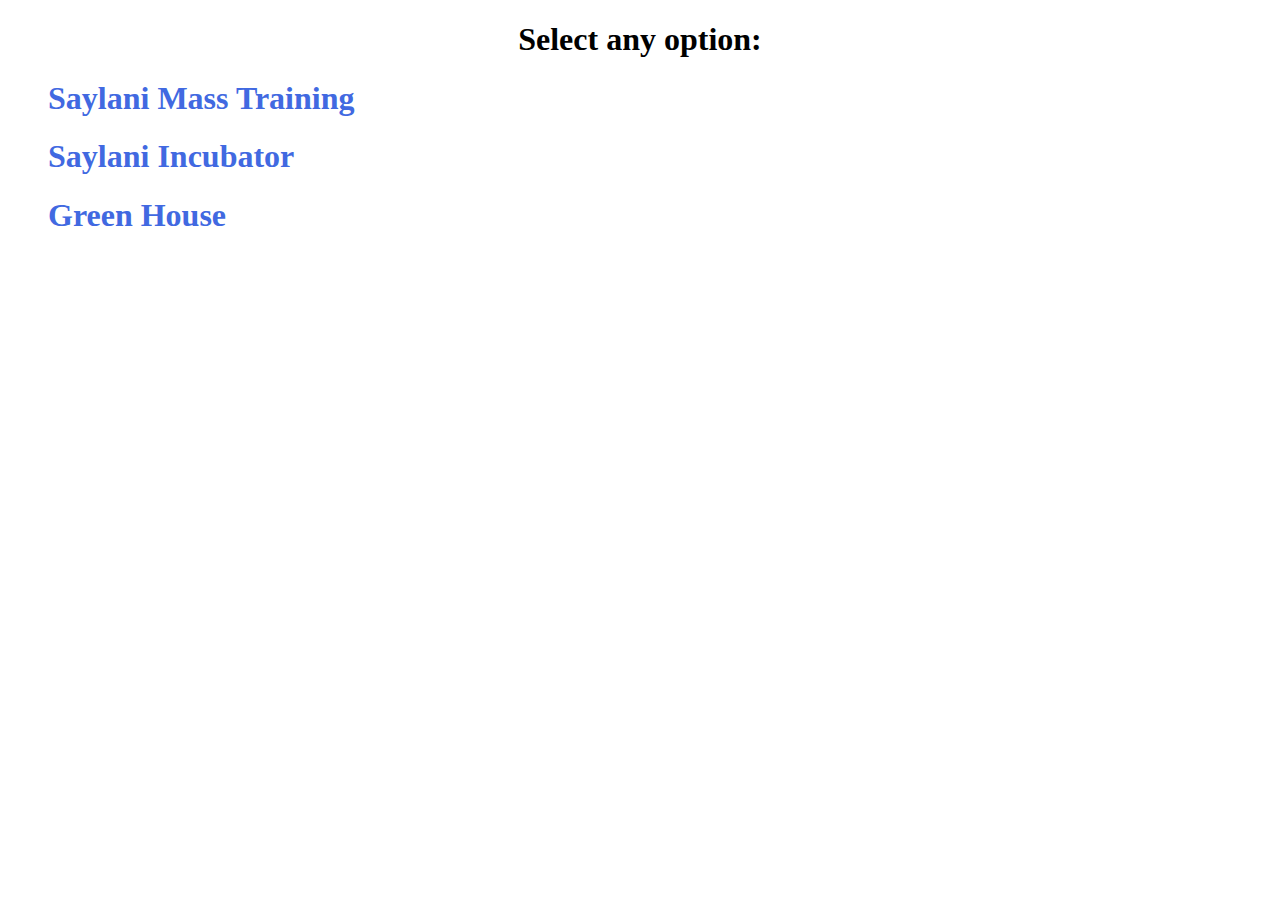
<file: education/education.html>
<!DOCTYPE html>
<html lang="en">

<head>
    <meta charset="UTF-8">
    <meta name="viewport" content="width=device-width, initial-scale=1.0">
    <title>Education</title>
    <link rel="stylesheet" href="education.css">
</head>

<body>
    <center>
        <h1>Select any option:</h1>
    </center>
    <ul>
        <li>
            <a href="SMIT/smit.html">
                <h1>Saylani Mass Training</h1>
            </a>
        </li>
        <li>
            <a href="http://saylaniwelfare.com/Saylani-Incubator" target="_blank">
                <h1>Saylani Incubator</h1>
            </a>
        </li>
        <li>
            <a href="http://saylaniwelfare.com/Green-House" target="_blank">
                <h1>Green House</h1>
            </a>
        </li>
    </ul>

</body>

</html>
</file>
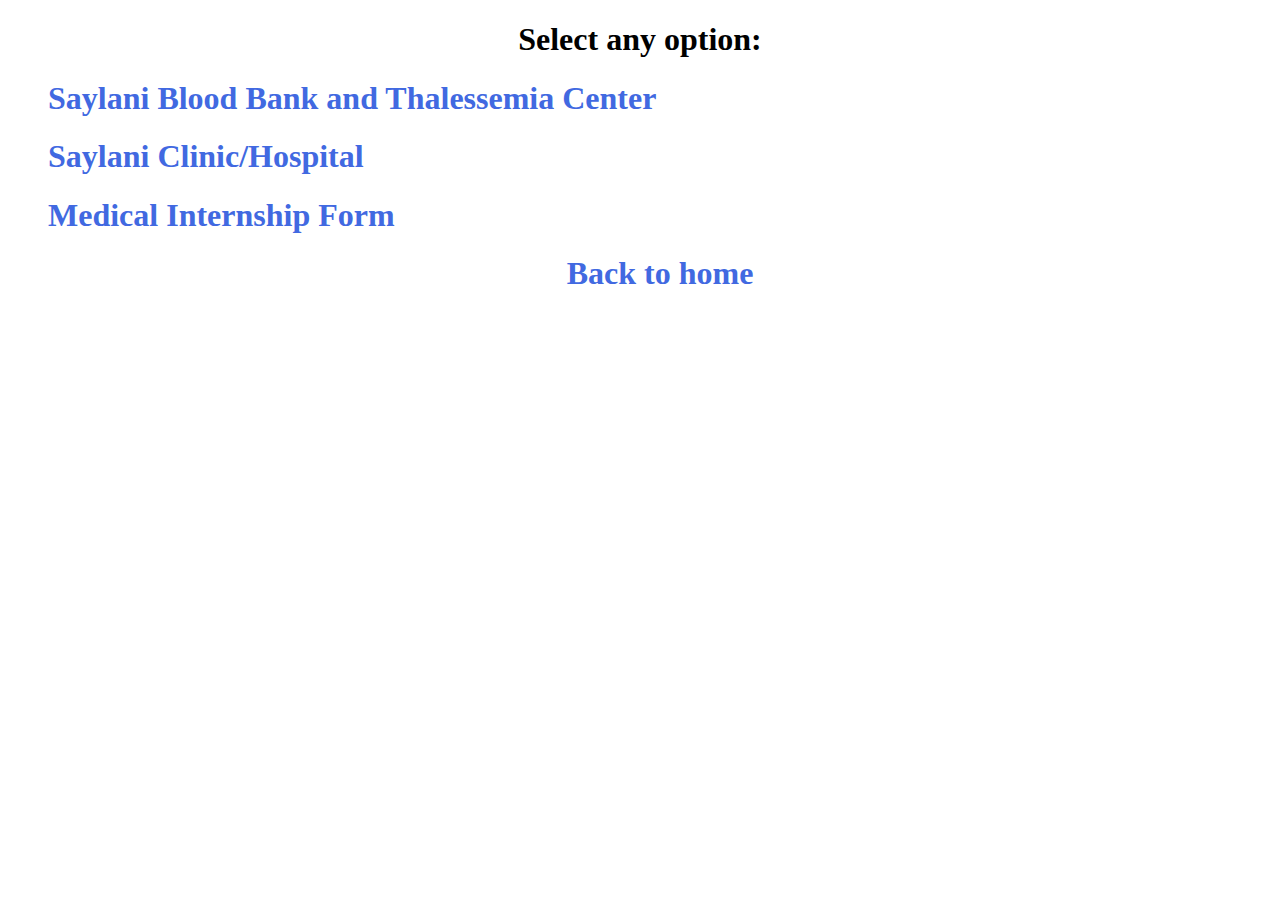
<file: medical/medical.html>
<!DOCTYPE html>
<html lang="en">

<head>
    <meta charset="UTF-8">
    <meta name="viewport" content="width=device-width, initial-scale=1.0">
    <title>Medical</title>
    <link rel="stylesheet" href="medical.css">
</head>

<body>
    <center>
        <h1>Select any option:</h1>
    </center>
    <ul>
        <li>
            <a href="http://saylaniwelfare.com/Saylani-Blood-Bank-Thalessimia-Centre" target="_blank">
                <h1>Saylani Blood Bank and Thalessemia Center</h1>
            </a>
        </li>
        <li>
            <a href="http://saylaniwelfare.com/Saylani-Clinic-Hospital" target="_blank">
                <h1>Saylani Clinic/Hospital</h1>
            </a>
        </li>
        <li>
            <a href="http://saylaniwelfare.com/Medical-Intern-Form" target="_blank">
                <h1>Medical Internship Form</h1>
            </a>
        </li>
        <center>
            <li>
                <a href="../index.html">
                    <h1>Back to home</h1>
                </a>
            </li>
        </center>
    </ul>

</body>

</html>
</file>
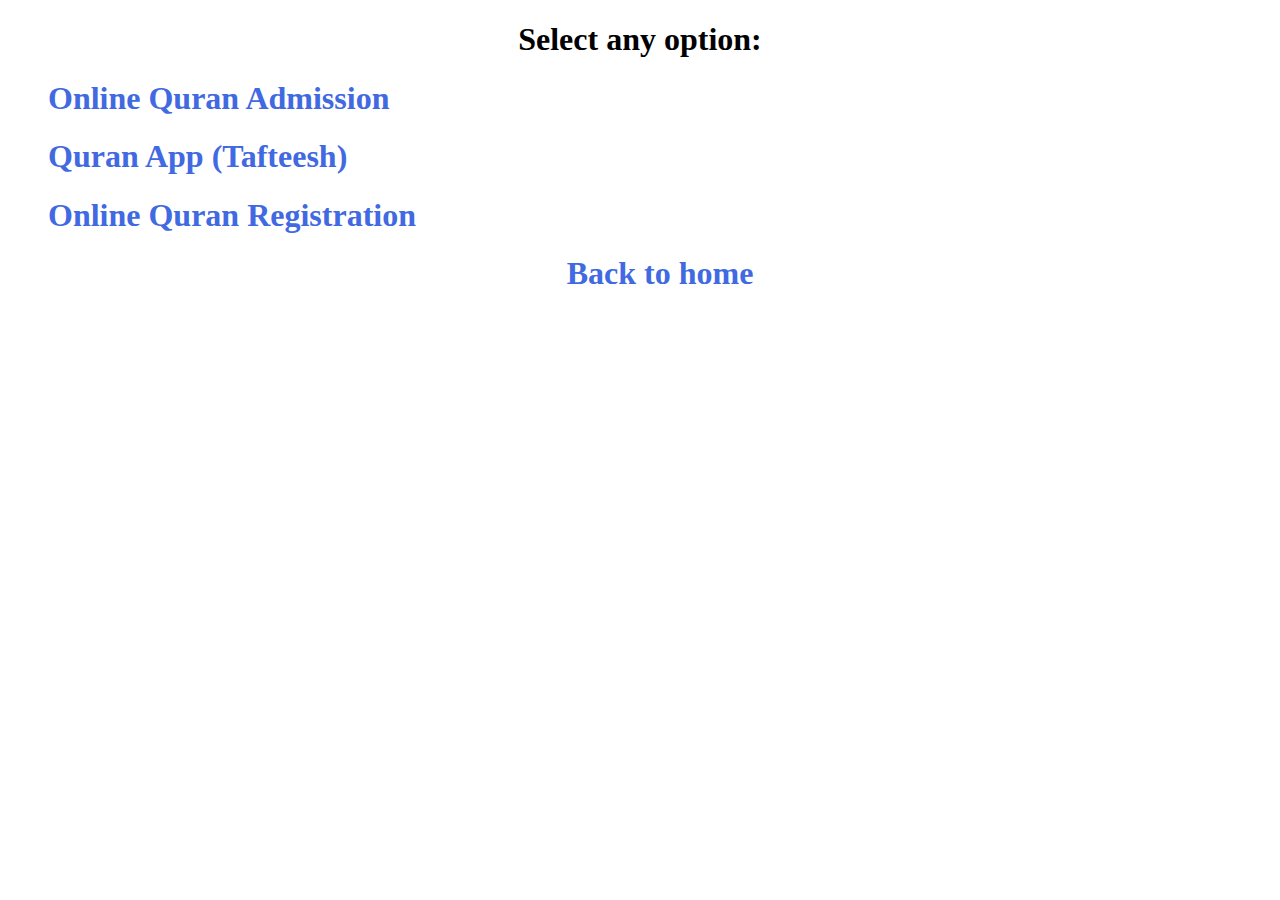
<file: quran/quran.html>
<!DOCTYPE html>
<html lang="en">

<head>
    <meta charset="UTF-8">
    <meta name="viewport" content="width=device-width, initial-scale=1.0">
    <title>Medical</title>
    <link rel="stylesheet" href="quran.css">
</head>

<body>
    <center>
        <h1>Select any option:</h1>
    </center>
    <ul>
        <li>
            <a href="http://saylaniwelfare.com/Online-Quran-Admission" target="_blank">
                <h1>Online Quran Admission</h1>
            </a>
        </li>
        <li>
            <a href="http://saylaniwelfare.com/Quran-App-Tafteesh" target="_blank">
                <h1>Quran App (Tafteesh)</h1>
            </a>
        </li>
        <li>
            <a href="http://saylaniwelfare.com/OnlineQuranRegistration" target="_blank">
                <h1>Online Quran Registration</h1>
            </a>
        </li>
        <center>
            <li>
                <a href="../index.html">
                    <h1>Back to home</h1>
                </a>
            </li>
        </center>
    </ul>

</body>

</html>
</file>
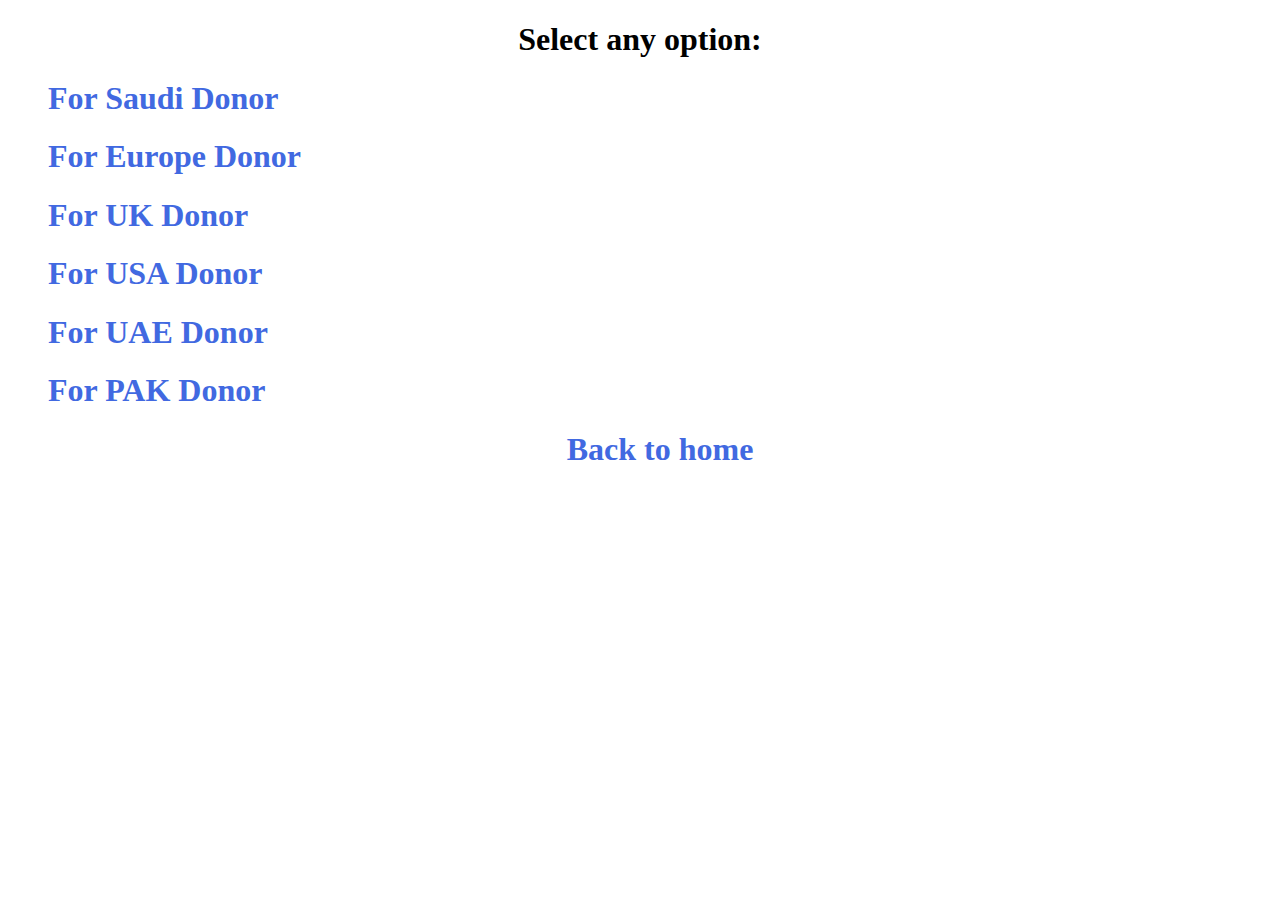
<file: ramzan2020/ramzan.html>
<!DOCTYPE html>
<html lang="en">

<head>
    <meta charset="UTF-8">
    <meta name="viewport" content="width=device-width, initial-scale=1.0">
    <title>Welfare</title>
    <link rel="stylesheet" href="ramzan.css">
</head>

<body>
    <center>
        <h1>Select any option:</h1>
    </center>
    <ul>
        <li>
            <a href="http://saylaniwelfare.com/SAR-Ramzan" target="_blank">
                <h1>For Saudi Donor</h1>
            </a>
        </li>
        <li>
            <a href="http://saylaniwelfare.com/EURO-Ramzan" target="_blank">
                <h1>For Europe Donor
                </h1>
            </a>
        </li>
        <li>
            <a href="http://saylaniwelfare.com/UK-Ramzan" target="_blank">
                <h1>For UK Donor</h1>
            </a>
        </li>
        <li>
            <a href="http://saylaniwelfare.com/USA-Ramzan" target="_blank">
                <h1>For USA Donor
                </h1>
            </a>
        </li>
        <li>
            <a href="http://saylaniwelfare.com/UAE-Ramzan" target="_blank">
                <h1>For UAE Donor</h1>
            </a>
        </li>
        <li>
            <a href="http://saylaniwelfare.com/Ramzan" target="_blank">
                <h1>For PAK Donor
                </h1>
            </a>
        </li>

        <center>
            <li>
                <a href="../index.html">
                    <h1>Back to home</h1>
                </a>
            </li>
        </center>
    </ul>

</body>

</html>
</file>
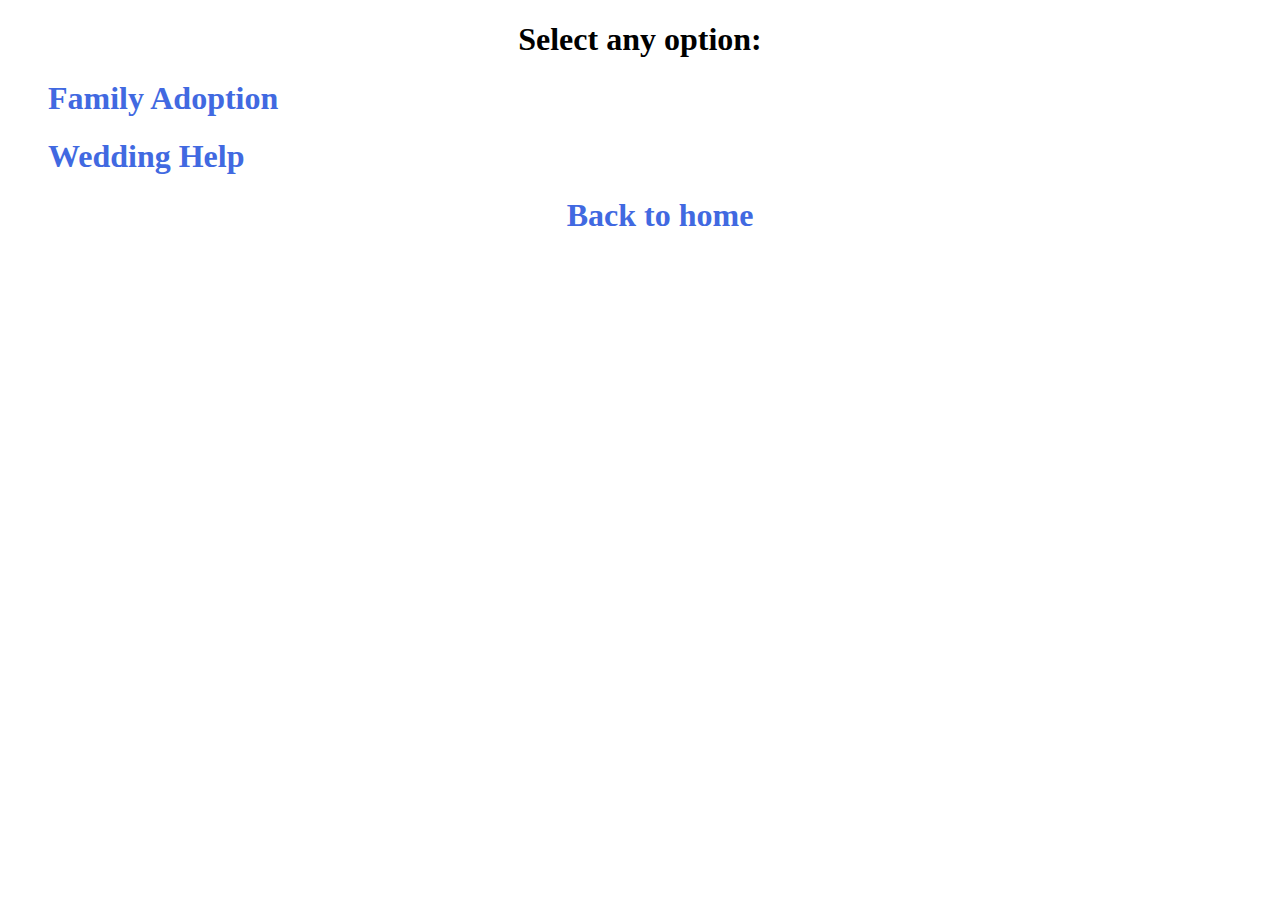
<file: welfare/welfare.html>
<!DOCTYPE html>
<html lang="en">

<head>
    <meta charset="UTF-8">
    <meta name="viewport" content="width=device-width, initial-scale=1.0">
    <title>Welfare</title>
    <link rel="stylesheet" href="welfare.css">
</head>

<body>
    <center>
        <h1>Select any option:</h1>
    </center>
    <ul>
        <li>
            <a href="http://saylaniwelfare.com/Family-Adoption" target="_blank">
                <h1>Family Adoption</h1>
            </a>
        </li>
        <li>
            <a href="http://saylaniwelfare.com/Wedding-Help" target="_blank">
                <h1>Wedding Help</h1>
            </a>
        </li>

        <center>
            <li>
                <a href="../index.html">
                    <h1>Back to home</h1>
                </a>
            </li>
        </center>
    </ul>

</body>

</html>
</file>
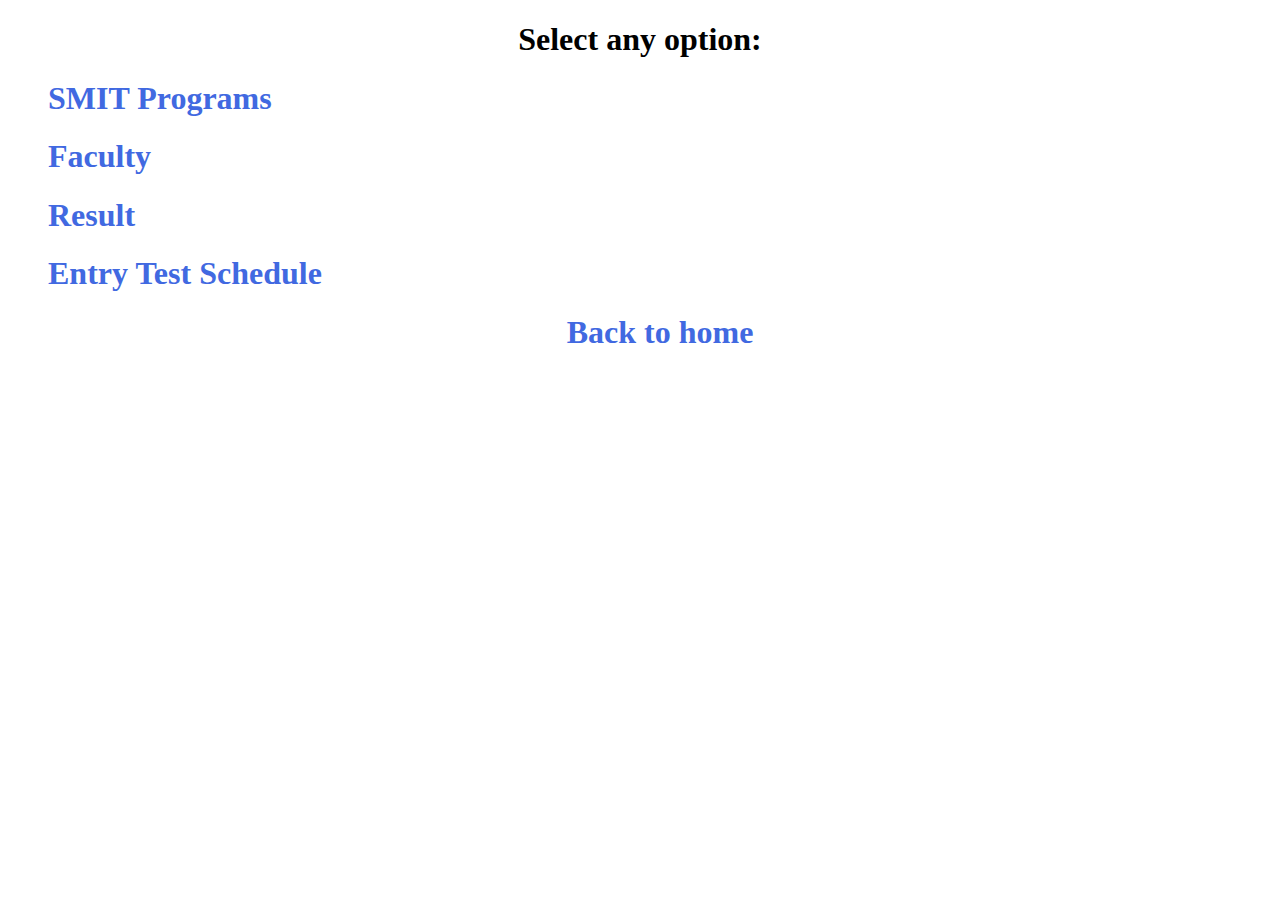
<file: education/SMIT/smit.html>
<!DOCTYPE html>
<html lang="en">

<head>
    <meta charset="UTF-8">
    <meta name="viewport" content="width=device-width, initial-scale=1.0">
    <title>SMIT</title>
    <link rel="stylesheet" href="smit.css">
</head>

<body>
    <center>
        <h1>Select any option:</h1>
    </center>
    <ul>
        <li>
            <a href="http://saylaniwelfare.com/SMIT-Programs" target="_blank">
                <h1>SMIT Programs</h1>
            </a>
        </li>
        <li>
            <a href="http://saylaniwelfare.com/faculty" target="_blank">
                <h1>Faculty</h1>
            </a>
        </li>
        <li>
            <a href="http://saylaniwelfare.com/result" target="_blank">
                <h1>Result</h1>
            </a>
        </li>
        <li>
            <a href="http://saylaniwelfare.com/Entry-Test-Schedule" target="_blank">
                <h1>Entry Test Schedule</h1>
            </a>
        </li>
        <center>
            <li>
                <a href="../../index.html">
                    <h1>Back to home</h1>
                </a>
            </li>
        </center>
    </ul>
</body>

</html>
</file>
<file: education/education.css>
ul,
li,
a {
    list-style-type: none;
    color: royalblue;
    text-decoration: none;
}

a:hover {
    cursor: pointer;
    color: rebeccapurple;
}
</file>
<file: medical/medical.css>
ul,
li,
a {
    list-style-type: none;
    color: royalblue;
    text-decoration: none;
}

a:hover {
    cursor: pointer;
    color: rebeccapurple;
}
</file>
<file: quran/quran.css>
ul,
li,
a {
    list-style-type: none;
    color: royalblue;
    text-decoration: none;
}

a:hover {
    cursor: pointer;
    color: rebeccapurple;
}
</file>
<file: ramzan2020/ramzan.css>
ul,
li,
a {
    list-style-type: none;
    color: royalblue;
    text-decoration: none;
}

a:hover {
    cursor: pointer;
    color: rebeccapurple;
}
</file>
<file: welfare/welfare.css>
ul,
li,
a {
    list-style-type: none;
    color: royalblue;
    text-decoration: none;
}

a:hover {
    cursor: pointer;
    color: rebeccapurple;
}
</file>
<file: education/SMIT/smit.css>
ul,
li,
a {
    list-style-type: none;
    color: royalblue;
    text-decoration: none;
}

a:hover {
    cursor: pointer;
    color: rebeccapurple;
}
</file>
